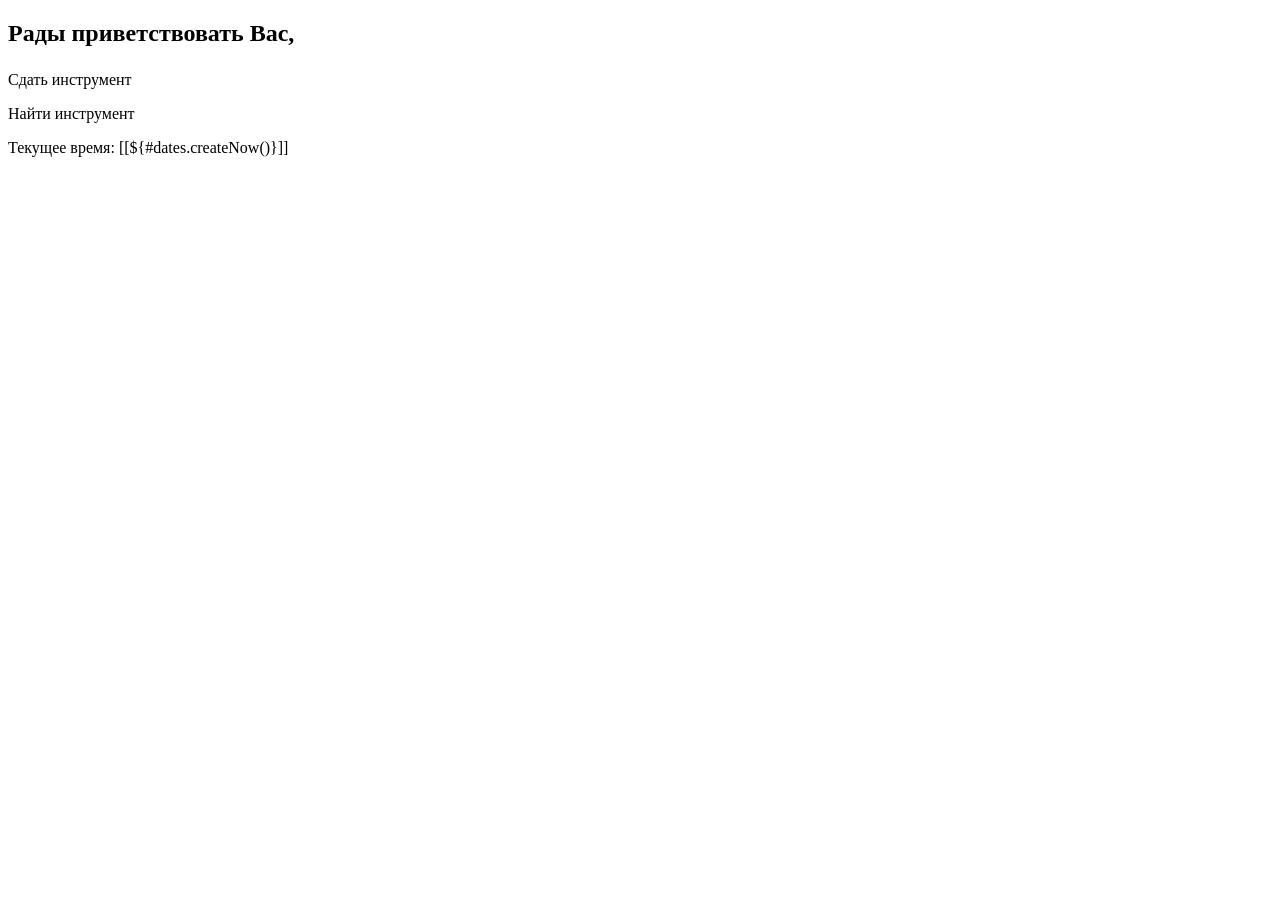
<file: src/main/resources/templates/index.html>
<!DOCTYPE html>
<html xmlns:th="http://www.thymeleaf.org" xmlns:sec="http://www.w3.org/1999/xhtml">
<head>
    <meta charset="UTF-8"/>
    <title>Аренда инструмента</title>
    <link rel="stylesheet" th:href="@{css/stylesIndex.css}" type="text/css"/>
</head>
<body>
<section th:replace="fragments/header :: header" />
<section class="center">
    <div class="registration">
        <h2>
            Рады приветствовать Вас,  <p th:text="${personName}"></p>
        </h2>
        <p sec:authorize="hasRole('LESSOR')">
            <a th:href="@{/lessor/lessorView}"> Сдать инструмент </a>
        </p>
        <p sec:authorize="hasRole('RENTER')">
          <a th:href="@{/renter/renterView}"> Найти инструмент </a>
        <p/>
    </div>
</section>
<section class="bottom">
    <div class="bottom_box"> Текущее время: [[${#dates.createNow()}]] </div>
</section>
</body>
</html>
</file>
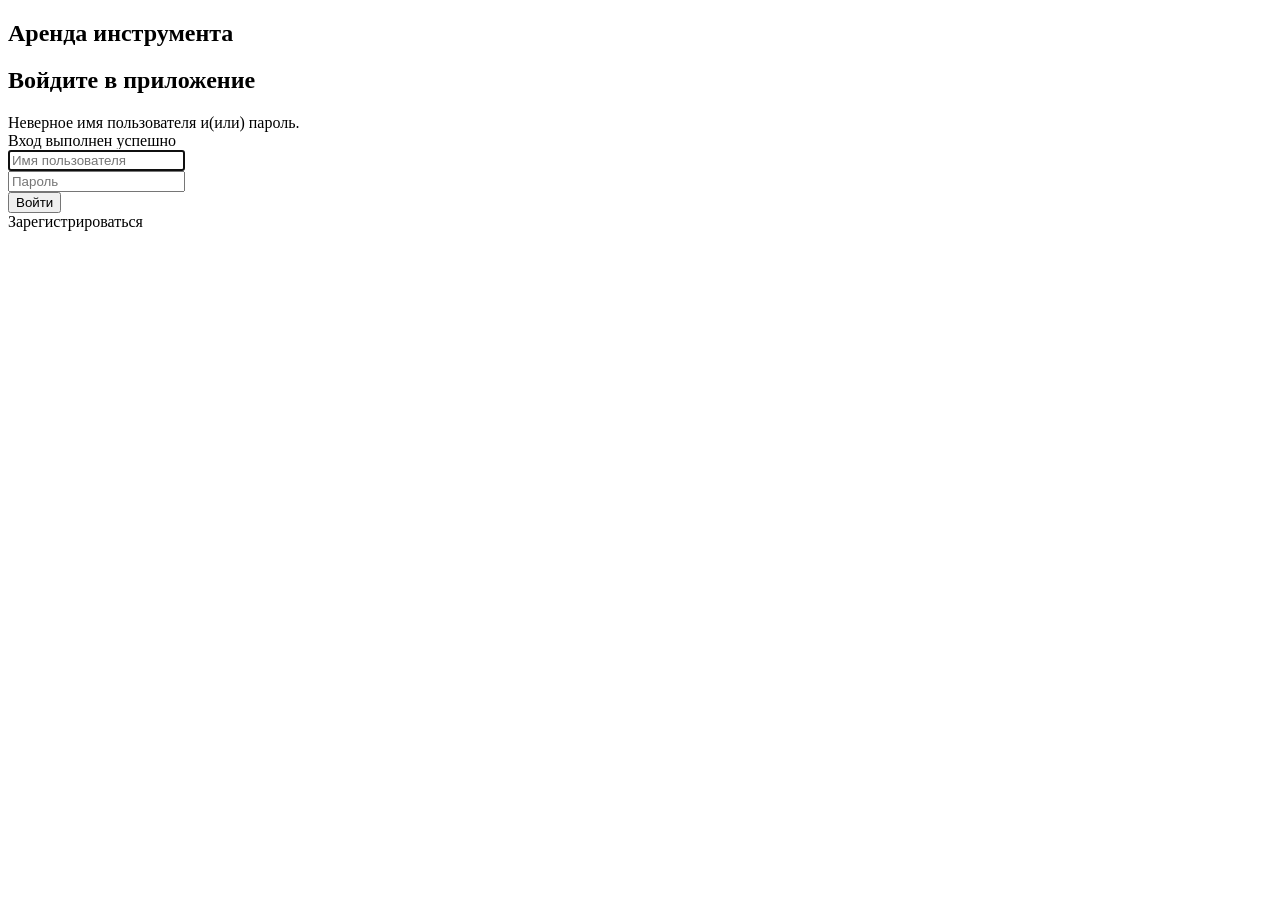
<file: src/main/resources/templates/login.html>
<!DOCTYPE html>
<html xmlns:th="http://www.thymeleaf.org">
<head>
    <meta charset="UTF-8"/>
    <title>Аренда инструмента</title>
    <link rel="stylesheet" th:href="@{css/stylesIndex.css}" type="text/css"/>
</head>
<body>
<section class="top">
    <div class="top_center">
        <h1>
            Аренда инструмента
        </h1>
    </div>
</section>
<section class="center">
    <div class="registration">
        <h2>
            Войдите в приложение
        </h2>
        <div th:if="${param.error}">
            Неверное имя пользователя и(или) пароль.
        </div>
        <div th:if="${param.logout}">
            <div class="alert alert-info">Вход выполнен успешно</div>
        </div>

        <form th:action="@{/login}" method="post">
            <div class="input">
                <input autofocus name="login" placeholder="Имя пользователя" type="text"/>
            </div>
            <div class="input">
                <input type="password" name="password" placeholder="Пароль"/>
            </div>
            <div class="input">
                <input type="submit" value="Войти"/>
            </div>
        </form>
        <div>
            <a th:href="@{/registration}"> Зарегистрироваться </a>
        </div>
    </div>
</section>
</body>
</file>
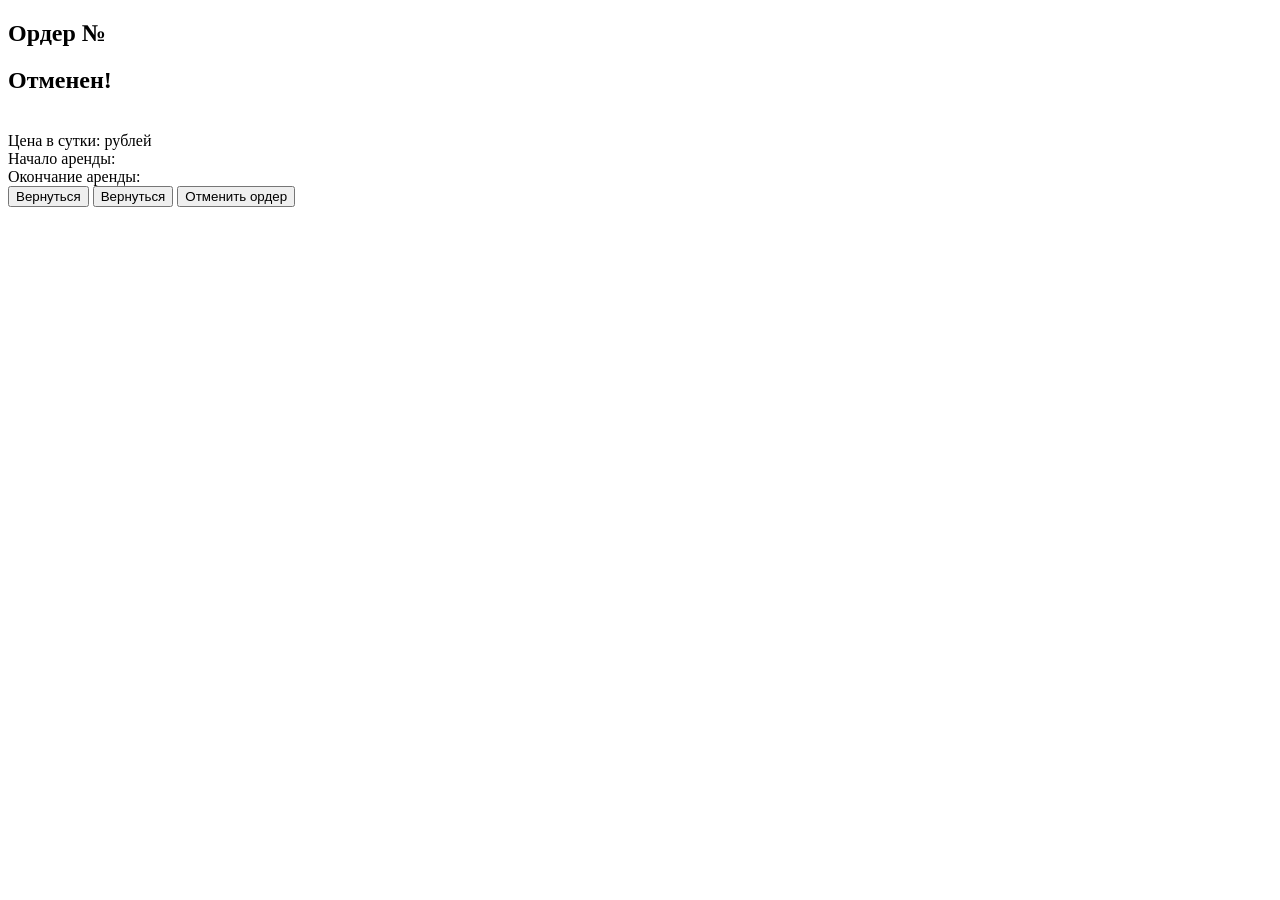
<file: src/main/resources/templates/orderModifyCardView.html>
<!DOCTYPE html>
<html xmlns:th="http://www.thymeleaf.org" xmlns:sec="http://www.w3.org/1999/xhtml">
<head>
    <meta charset="UTF-8"/>
    <title>Аренда инструмента</title>
    <link rel="stylesheet" th:href="@{../css/stylesIndex.css}" type="text/css"/>
</head>
<body>
<section th:replace="fragments/header :: header" />
<section class="center">
    <div class="registration">
        <form th:action="@{/orderModifyCardView}" method="post">
            <h2>
                <label class="h-label"> Ордер №</label>
                <label class="h-label" th:text="${order.getId()}"></label>
            </h2>
            <h2>
                <label th:if="${order.getStopped()}" class="h-lable">Отменен!</label>
            </h2>
            <div class="box">
                <div class="input">
                    <h3 th:text="${order.getToolName()}"></h3>
                </div>
                <div class="box">
                    <div class="input">
                        <br>
                        <label class="label_field">Цена в сутки: </label>
                        <label th:text="${order.getToolPrice()}"></label>
                        <label> рублей</label>
                        <br>
                    </div>
                    <div class="input">
                        <label class="label_field">Начало аренды: </label>
                        <label th:text="${order.getStartDate()}"></label>
                    </div>
                    <div class="input">
                        <label class="label_field">Окончание аренды: </label>
                        <label th:text="${order.getStopDate()}"></label>
                    </div>
                    <div>
                        <input type="hidden" th:value="${order.getId()}" name="orderId"/>
                    </div>
                    <div class="input">
                        <button sec:authorize="hasRole('LESSOR')"><a  th:href="@{/lessor/lessorView}">Вернуться</a></button>
                        <button sec:authorize="hasRole('RENTER')"><a  th:href="@{/renter/renterView}">Вернуться</a></button>
                        <input th:if="${not order.getStopped()}"  id="submitButton" type="submit"  value="Отменить ордер"/>
                    </div>
                </div>
            </div>
        </form>
    </div>
</section>
</body>
</html>
</file>
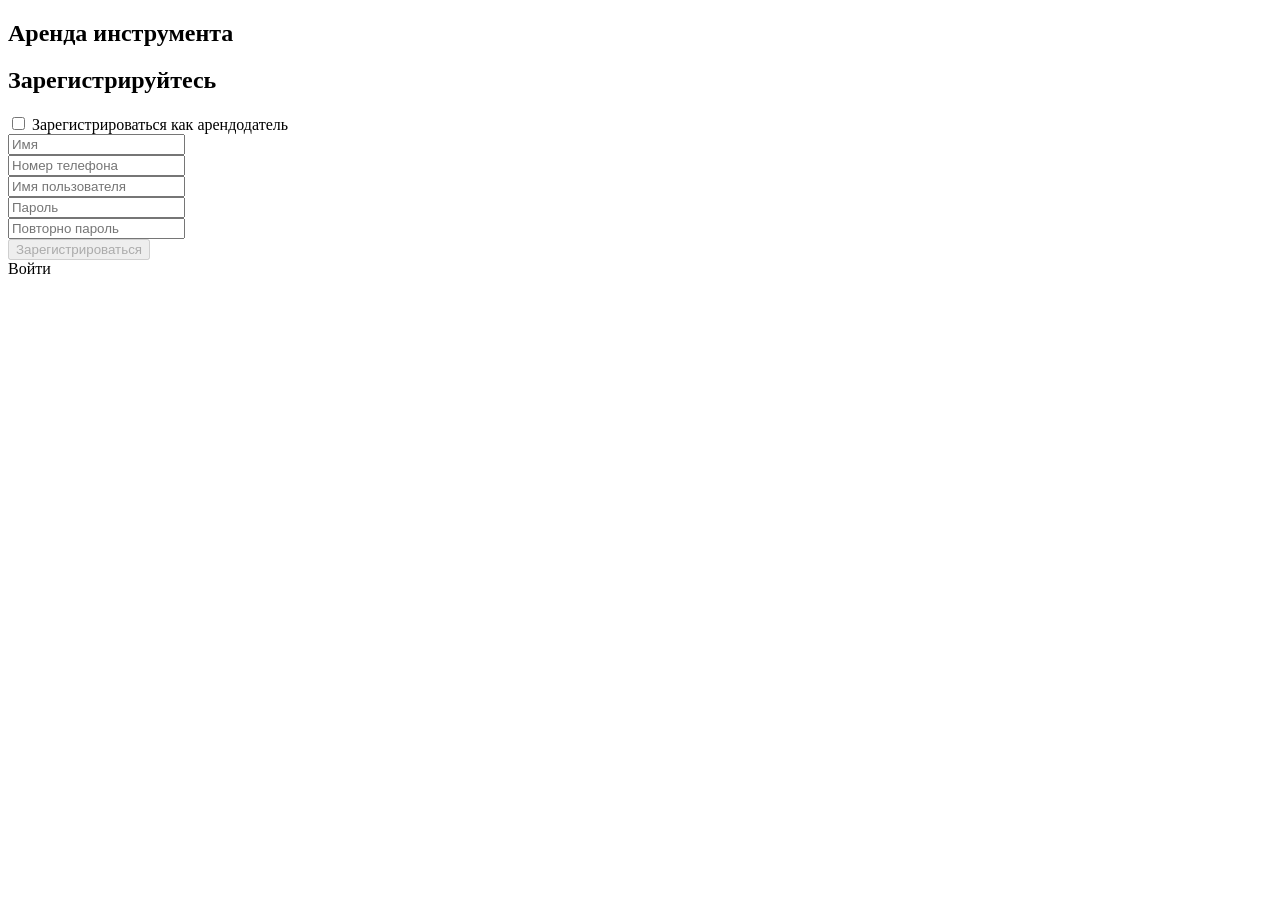
<file: src/main/resources/templates/registration.html>
<!DOCTYPE html>
<html xmlns:th="http://www.thymeleaf.org">
<head>
    <meta charset="UTF-8"/>
    <title>Аренда инструмента</title>
    <script src="https://code.jquery.com/jquery-3.7.0.js"></script>
    <link rel="stylesheet" th:href="@{css/stylesIndex.css}" type="text/css"/>
</head>
<body>
<section class="top">
    <div class="top_center">
        <h1>
            Аренда инструмента
        </h1>
    </div>
</section>
<section class="center">
    <div class="registration">
        <h2>
            Зарегистрируйтесь
        </h2>
        <div class="div_error" th:if="${error}"> </div>
        <form onsubmit="return submitFunction(event)" th:action="@{/registration}" method="post" th:object="${userForm}" >
            <div class="input">
                <input type="checkbox" name="role" th:chacked="*{role}"/> Зарегистрироваться как арендодатель
            </div>
            <div class="input">
                <div class="div_error" id="nameError"> </div>
                <input id="name_input" name="name" placeholder="Имя "  th:field="*{name}" required/>
            </div>

            <div class="input">
                <div class="div_error" id="phoneError"> </div>
                <input id="phone_input" name="phone" placeholder="Номер телефона"  th:field="*{phone}" required/>
            </div>
            <div class="input">
                <input name="login" placeholder="Имя пользователя"  th:field="*{login}" required/>
            </div>
            <div class="input">
                <input type="password" id="password" name="password" placeholder="Пароль"  th:field="*{password}" required/>
            </div>
            <div class="input">
                <input type="password" id="confirm_password" name="passwordRepeat" placeholder="Повторно пароль"/>
            </div>
            <div class="input">
                <input id="submitButton" type="submit" disabled value="Зарегистрироваться" />
            </div>
           </form>
        <div class="input">
            <a th:href="@{/login}"> Войти </a>
        </div>
    </div>
        <script th:inline="javascript" type="text/javascript">
            $("#confirm_password").on("keyup", function() {
              var value_input1 = $("#password").val();
              var value_input2 = $("#confirm_password").val();
              if(value_input1 != value_input2) {
                  $("#submitButton").attr("disabled",true);
                  $(".error").html("Пароли не совпадают!");
                  $("#submit").attr("disabled", "disabled");
                } else {
                      $("#submitButton").attr("disabled",false);
                      $("#submit").removeAttr("disabled");
                      $(".error").html("");
                    }
            });
            function ValidPhone(){
              var  phonePattern = /^[\d\+][\d\(\)\ -]{4,10}\d$/;
              var  phone = $("#phone_input").val();
              var valid = phonePattern.test(phone);
              if(valid){
               $("#phoneError").text("");
              }else{
                $("#phoneError").text(" Не корректный телефон");
              }
              return valid;
            }

            function ValidPersonName(){
              var namePattern = /^[а-яА-ЯёЁa-zA-Z ]+$/;
              var name = $("#name_input").val();
              var valid = namePattern.test(name);
              if(valid){
                $("#nameError").text("");
              } else {
                    $("#nameError").text("Не корректное имя");
                }
              return valid;
            }

            function submitFunction(e){
               if(ValidPhone() &&  ValidPersonName()){
               return;
               }
               e.preventDefault();
            }
        </script>
</section>
</body>
</file>
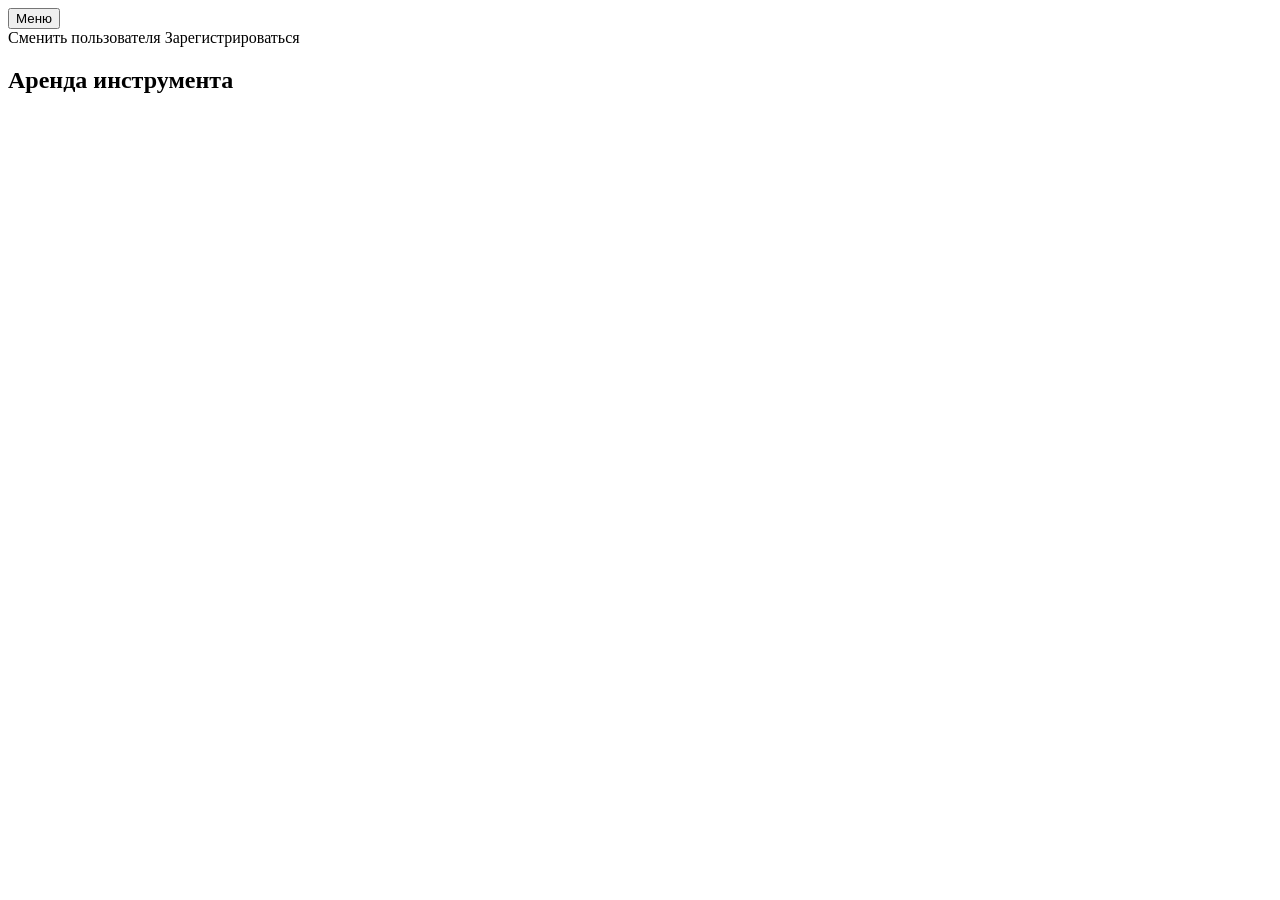
<file: src/main/resources/templates/fragments/header.html>
<!DOCTYPE html>
<html xmlns:th="http://www.thymeleaf.org" xmlns:sec="http://www.w3.org/1999/xhtml">
<head>
    <meta charset="UTF-8"/>
    <title>Аренда инструмента</title>
</head>
<body>
<section class="top" th:fragment="header">
    <div class="top_box">
        <div  class="menu_box">
            <button class="menu">Меню</button>
            <div class="menu_content">
                <a th:href="@{/login}"> Cменить пользователя </a>
                <a th:href="@{/registration}"> Зарегистрироваться </a>
            </div>
        </div>
        <div class="top_center">
            <h1>
                Аренда инструмента
            </h1>
        </div>
        <div class="top_box">

        </div>
    </div>
</section>
<body/>
</file>
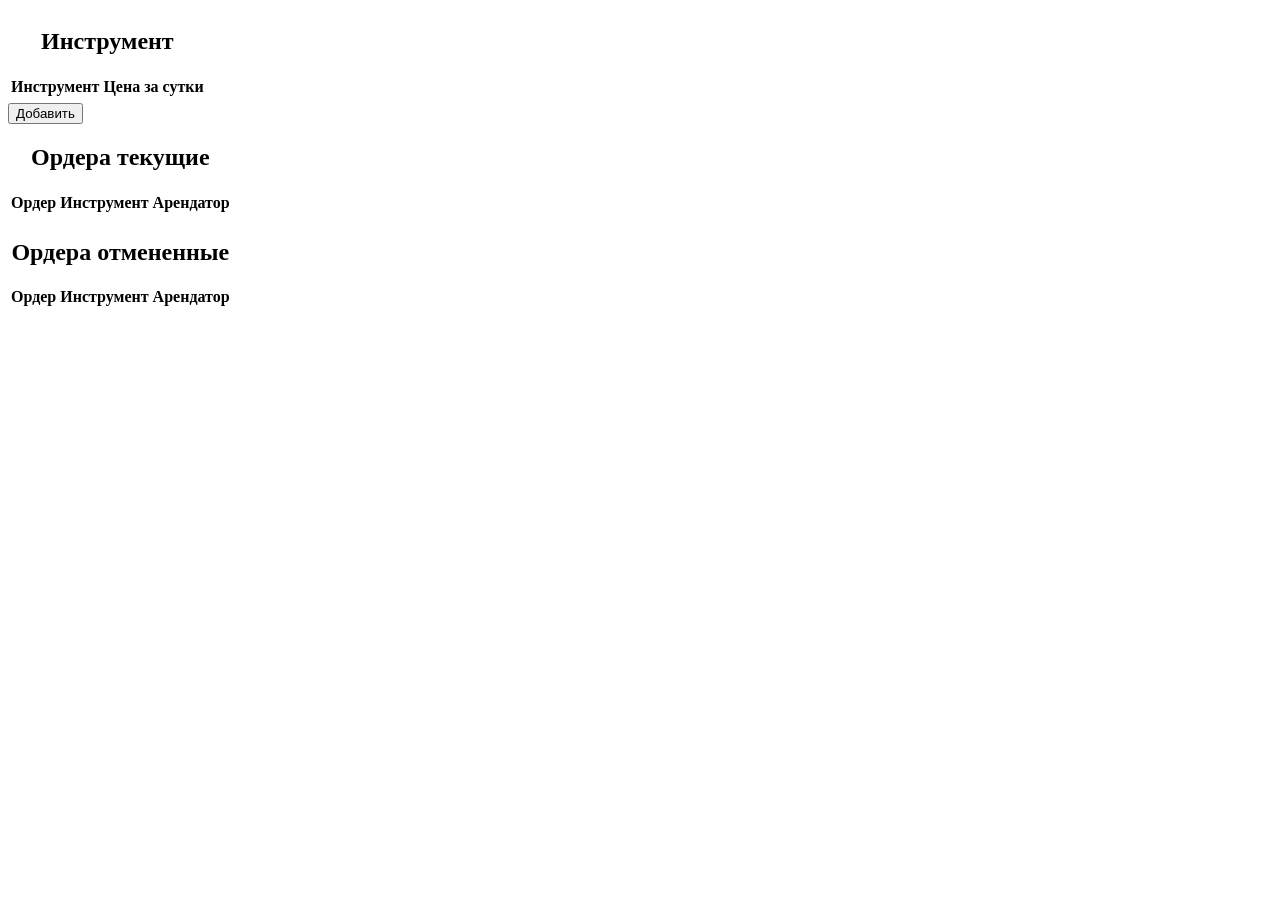
<file: src/main/resources/templates/lessor/lessorView.html>
<!DOCTYPE html>
<html xmlns:th="http://www.thymeleaf.org">
<head>
    <meta charset="UTF-8"/>
    <title>Аренда инструмента</title>
    <link rel="stylesheet" th:href="@{../css/stylesIndex.css}" type="text/css"/>
</head>
<body>
<section th:replace="fragments/header :: header" />
<section class="center">
    <div class="user_box">
        <div class="box">
            <table >
                <caption>
                    <h2>Инструмент</h2>
                </caption>
                <thead>
                <tr>
                    <th>
                        Инструмент
                    </th>
                    <th>
                        Цена за сутки
                    </th>
                </tr>
                </thead>
                <tbody th:each="tool:${tools}">
                <tr>
                    <td>
                        <a class="change-text" th:href="@{/lessor/toolModifyCardView(toolId=${tool.getId()})}"><label th:text="${tool.getName()}"/> </a>
                    </td>
                    <td>
                        <label th:text="${tool.getPrice()}"/>
                    </td>
                </tr>
                </tbody>
            </table>
            <div class="input">
                <button><a th:href="toolCreatedView">Добавить</a></button>
            </div>
        </div>
        <div class="box">
            <table >
                <caption>
                    <h2>Ордера текущие</h2>
                </caption>
                <thead>
                <tr>
                    <th>
                        Ордер
                    </th>
                    <th>
                        Инструмент
                    </th>
                    <th>
                        Арендатор
                    </th>
                </tr>
                </thead>
                <tbody th:each="order:${orders}">
                <tr>
                    <td>
                        <a class="change-text" th:href="@{/orderModifyCardView(orderId=${order.getId()})}"><label th:text="${order.getId()}"></label> </a>
                    </td>
                    <td>
                        <a class="change-text" th:href="@{/orderModifyCardView(orderId=${order.getId()})}"> <label th:text="${order.getToolName()}"></label> </a>
                    </td>
                    <td>
                        <a class="change-text" th:href="@{/orderModifyCardView(orderId=${order.getId()})}"> <label th:text="${order.getPersonName()}"></label> </a>
                    </td>
                </tr>
                </tbody>
            </table>
        </div>
        <div class="box">
            <table >
                <caption>
                    <h2>Ордера отмененные</h2>
                </caption>
                <thead>
                <tr>
                    <th>
                        Ордер
                    </th>
                    <th>
                        Инструмент
                    </th>
                    <th>
                        Арендатор
                    </th>
                </tr>
                </thead>
                <tbody th:each="order:${stoppedOrders}">
                <tr>
                    <td>
                        <a class="change-text" th:href="@{/orderModifyCardView(orderId=${order.getId()})}"><label th:text="${order.getId()}"></label> </a>
                    </td>
                    <td>
                        <a class="change-text" th:href="@{/orderModifyCardView(orderId=${order.getId()})}"> <label th:text="${order.getToolName()}"></label> </a>
                    </td>
                    <td>
                        <a class="change-text" th:href="@{/orderModifyCardView(orderId=${order.getId()})}"> <label th:text="${order.getPersonName()}"></label> </a>
                    </td>
                </tr>
                </tbody>
            </table>
        </div>
    </div>
</section>
</body>
</html>
</file>
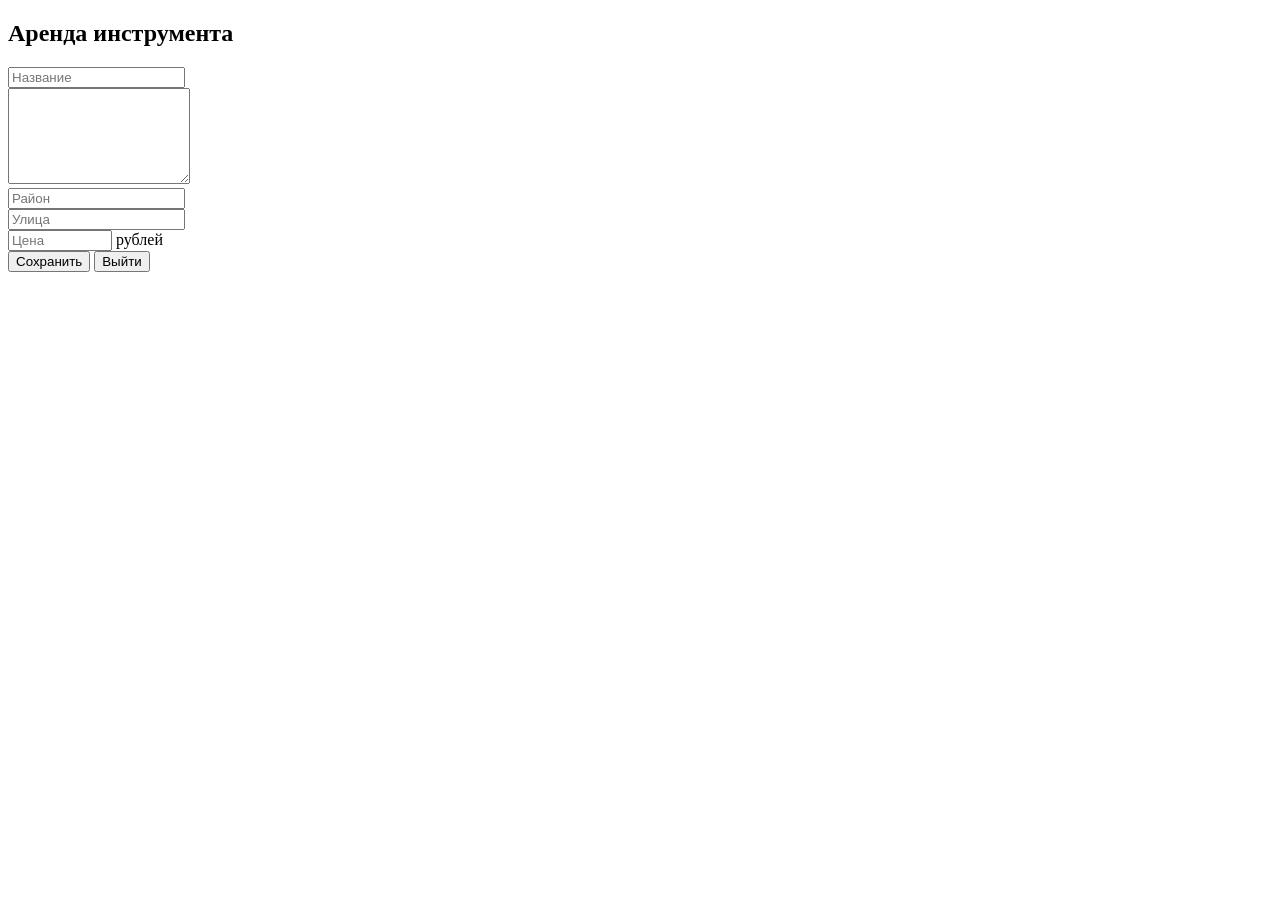
<file: src/main/resources/templates/lessor/toolCreatedView.html>
<!DOCTYPE html>
<html xmlns:th="http://www.thymeleaf.org">
<head>
    <meta charset="UTF-8"/>
    <title>Аренда инструмента</title>
    <link rel="stylesheet" th:href="@{../css/stylesIndex.css}" type="text/css"/>
</head>
<body>
<section class="top">
    <div class="top_center">
        <h1>
            Аренда инструмента
        </h1>
    </div>
</section>
<section class="center">
    <div class="registration">
        <form  th:action="@{/lessor/toolCreatedView}" method="post" th:object="${toolForm}">
            <div class="input">
                <input name="name" placeholder="Название"  th:field="*{name}" required/>
            </div>
            <div class="input">
                <textarea name="specifications"  rows="6" th:field="*{specifications}"></textarea>
            </div>
            <div class="input">
                <input name="district" placeholder="Район"  th:field="*{district}" required/>
            </div>
            <div class="input">
                <input name="street" placeholder="Улица"  th:field="*{street}"/>
            </div>
            <div class="input">
                <input type="number" step="0.01" min="0" max="100000"  name="price" placeholder="Цена"  th:field="*{price}" required/>
                <label>рублей</label>
            </div>
            <div class="input">
                <input id="submitButton" type="submit"  value="Сохранить" />
                <button><a  th:href="@{/lessor/lessorView}">Выйти</a></button>
            </div>
            <div class="input">
            </div>
        </form>
    </div>
</section>
</body>
</file>
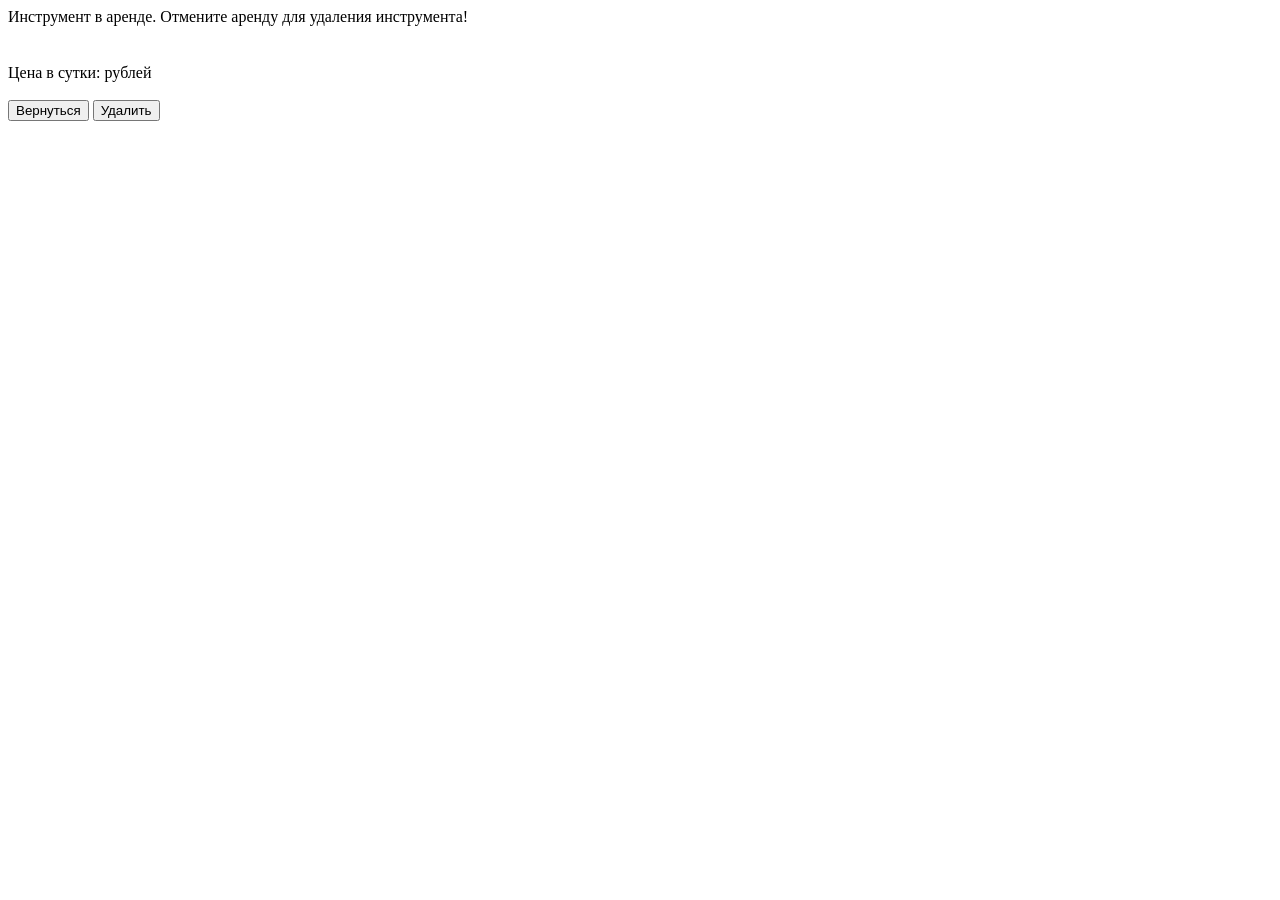
<file: src/main/resources/templates/lessor/toolModifyCardView.html>
<!DOCTYPE html>
<html xmlns:th="http://www.thymeleaf.org">
<head>
    <meta charset="UTF-8"/>
    <title>Аренда инструмента</title>
    <link rel="stylesheet" th:href="@{../css/stylesIndex.css}" type="text/css"/>
</head>
<body>
<section th:replace="fragments/header :: header" />
<section class="center">
    <div class="registration">
        <div class="div_error" th:if="${message}">
             Инструмент в аренде. Отмените аренду для удаления инструмента!
        </div>
        <div class="box">
            <form th:action="@{/lessor/toolModifyCardView}" method="post">
                <h2 th:text="${tool.getName()}"></h2>
                <div class="box">
                    <div class="input">
                        <br>
                        <label>Цена в сутки: </label>
                        <label th:text="${tool.getPrice()}"></label>
                        <label> рублей</label>
                        <br>
                    </div>
                    <div>
                        <br>
                        <input type="hidden" th:value="${tool.getId()}" name="toolId"/>
                    </div>
                    <div class="input">
                        <button><a  th:href="@{/lessor/lessorView}">Вернуться</a></button>
                        <input id="submitButton" type="submit"  value="Удалить"/>
                    </div>
                </div>
            </form>
        </div>
    </div>
</section>
</body>
</html>
</file>
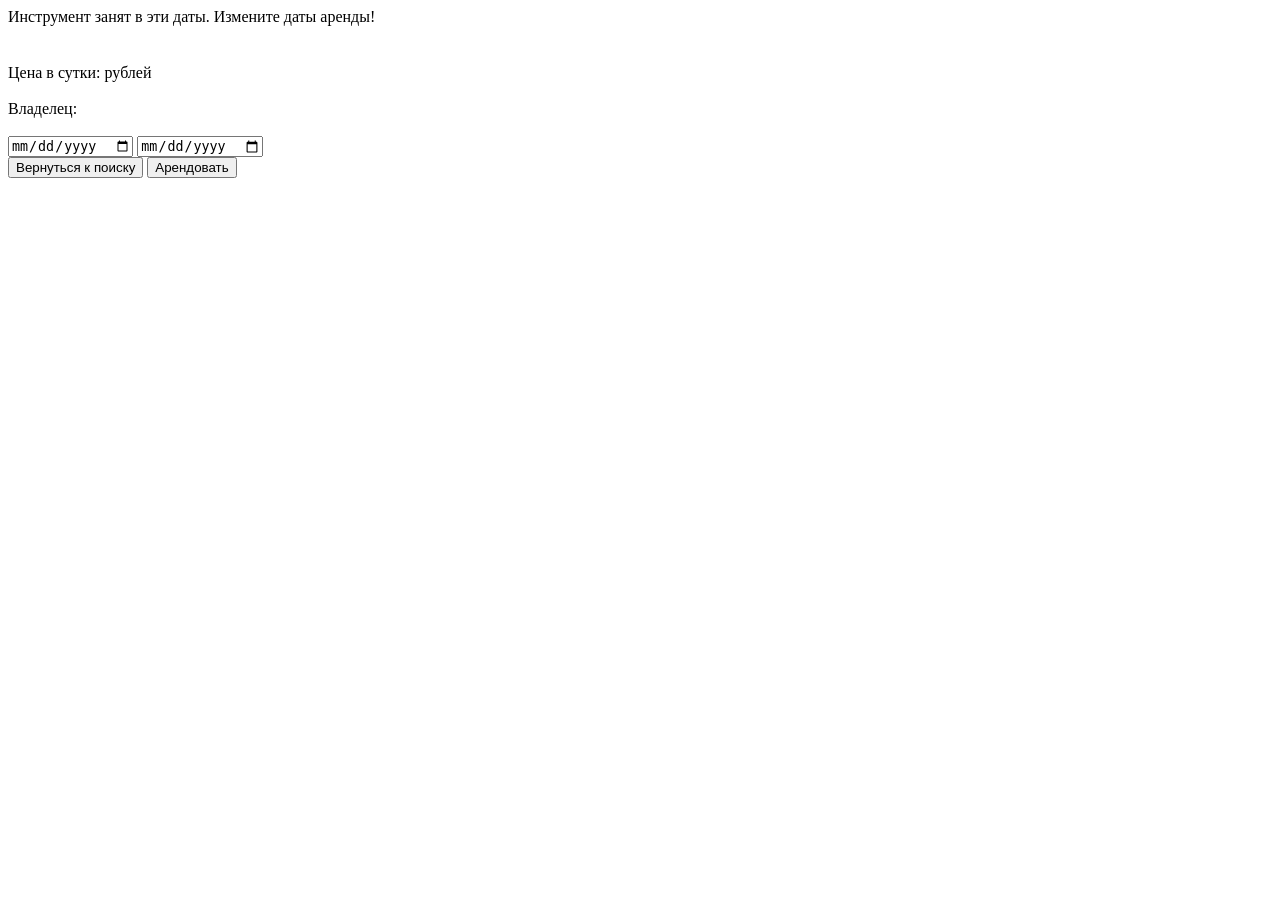
<file: src/main/resources/templates/renter/orderCreateCard.html>
<!DOCTYPE html>
<html xmlns:th="http://www.thymeleaf.org">
<head>
    <meta charset="UTF-8"/>
    <title>Аренда инструмента</title>
    <script src="https://code.jquery.com/jquery-3.7.0.js"></script>
    <link rel="stylesheet" th:href="@{../css/stylesIndex.css}" type="text/css"/>
</head>
<body>
<section th:replace="fragments/header :: header" />
<section class="center">
    <div class="registration">
        <div th:if="${message}">
            Инструмент занят в эти даты. Измените даты аренды!
        </div>
        <form  id="formOrderCreate" onsubmit="return submitFunction(event)" th:action="@{/renter/orderCreateCard}" method="post"  th:object="${order}">
            <h2 th:text="${tool.getName()}"></h2>
            <div class="box">
                <div class="input">
                    <br>
                    <label>Цена в сутки: </label>
                    <label th:text="${tool.getPrice()}"></label>
                    <label> рублей</label>
                    <br>
                </div>
                <div>
                    <br>
                    <label>Владелец: </label>
                    <label th:text="${tool.getPersonName()}"></label>
                    <br>
                </div>
                <div>
                    <br>
                    <div class="div_error" id="error"> </div>
                    <input  type="hidden" th:value="${tool.getId()}" name="toolId"/>
                    <input  id="startDate" type="date"    th:field="*{startDate}" required/>
                    <input id="stopDate" type="date"    th:field="*{stopDate}" required/>
                    <br>
                </div>
                <div class="input">
                    <button><a  th:href="@{/renter/toolSearchView}">Вернуться к поиску</a></button>
                    <input id="submitButton" type="submit" value="Арендовать" />
                </div>
                <div class="input">
                </div>
            </div>
        </form>
    </div>
</section>
<script th:inline="javascript" type="text/javascript">
           function submitFunction(e){
              var startDate =new Date($("#startDate").val());
              var stopDate = new Date($("#stopDate").val());
              var nowDate = new Date().setHours(0,0,0,0);
              if(startDate<=nowDate){
                $("#error").text("Дата начала не может быть раньше текущей даты!");
              } else{
                   if(startDate<stopDate){
                      return;
                   } else {
                        $("#error").text("выбраны ошибочные даты!");
                     }
                }
             e.preventDefault();
           }
</script>
</body>
</html>
</file>
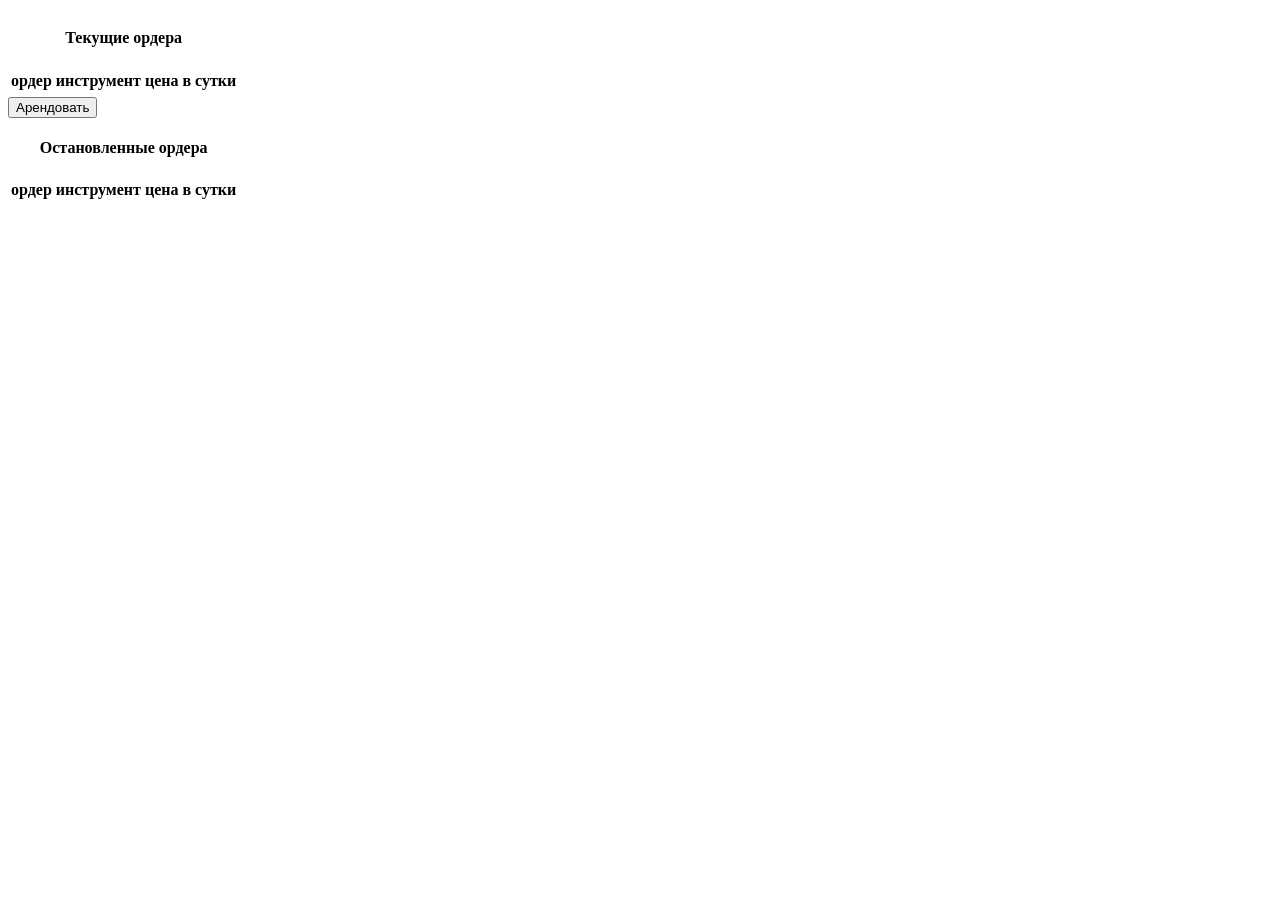
<file: src/main/resources/templates/renter/renterView.html>
<!DOCTYPE html>
<html xmlns:th="http://www.thymeleaf.org">
<head>
    <meta charset="UTF-8"/>
    <title>Аренда инструмента</title>
    <link rel="stylesheet" th:href="@{../css/stylesIndex.css}" type="text/css"/>
</head>
<body>
<section th:replace="fragments/header :: header" />
<section class="center">
    <div class="user_box">
        <div class="box">
            <table>
                <thead>
                <caption>
                    <h4>Текущие ордера</h4>
                </caption>
                <tr>
                    <th>ордер</th>
                    <th> инструмент</th>
                    <th> цена в сутки </th>
                </tr>
                <thead/>
                <tbody th:each="order:${orders}">
                <tr>
                    <td>
                        <a class="change-text" th:href="@{/orderModifyCardView(orderId=${order.getId()})}"><label th:text="${order.getId()}"></label> </a>
                    </td>
                    <td>
                        <a class="change-text" th:href="@{/orderModifyCardView(orderId=${order.getId()})}"> <label th:text="${order.getToolName()}"></label> </a>
                    </td>
                    <td>
                        <label th:text="${order.getToolPrice()}"></label>
                    </td>
                </tr>
                </tbody>
            </table>
            <div class="input">
                <button><a  th:href="@{/renter/toolSearchView}">Арендовать</a></button>
            </div>
        </div>
        <div class="box">
            <table >
            <caption>
                <h4>Остановленные ордера</h4>
            </caption>
            <thead>
            <tr>
                <th>ордер</th>
                <th> инструмент</th>
                <th> цена в сутки </th>
            </tr>
            <thead/>
            <tbody th:each="order:${stoppedOrders}">
            <tr>
                <td>
                    <a class="change-text" th:href="@{/orderModifyCardView(orderId=${order.getId()})}"><label th:text="${order.getId()}"></label> </a>
                </td>
                <td>
                    <a class="change-text" th:href="@{/orderModifyCardView(orderId=${order.getId()})}"> <label th:text="${order.getToolName()}"></label> </a>
                </td>
                <td>
                    <label th:text="${order.getToolPrice()}"></label>
                </td>
            </tr>
            </tbody>
            </table>
        </div>
    </div>
</section>
</body>
</html>
</file>
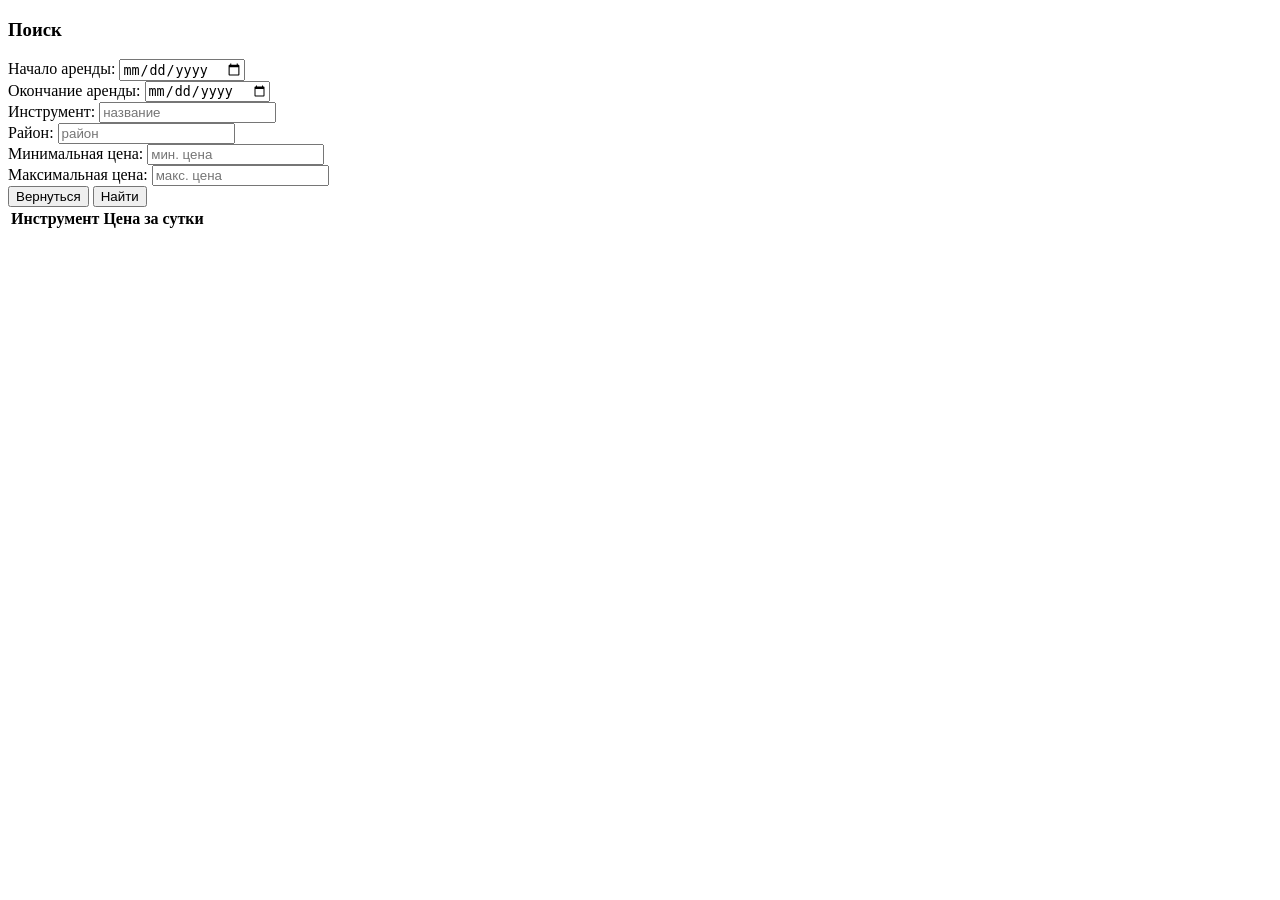
<file: src/main/resources/templates/renter/toolSearchView.html>
<!DOCTYPE html>
<html xmlns:th="http://www.thymeleaf.org">
<head>
    <meta charset="UTF-8"/>
    <title>Аренда инстркмента</title>
    <script src="https://code.jquery.com/jquery-3.7.0.js"></script>
    <link rel="stylesheet" th:href="@{../css/stylesIndex.css}" type="text/css"/>
</head>
<body>
</section>
<section th:replace="fragments/header :: header" />
<section class="center">
    <div class="user_box">
        <div class="box">
            <form id="formToolSearch" onsubmit="return submitFunction(event)" th:action="@{/renter/toolSearchView}" method="post">
                <h3>Поиск</h3>
                <div class="div_error" id="error"> </div>
                <div class="field">
                    <label class="label_field">Начало аренды:</label>
                    <input id="startDate" type="date"  th:value="${startDate}"  name="startDate" required/>
                </div>
                <div class="field">
                    <label class="label_field">Окончание аренды:</label>
                    <input id="stopDate" type="date"  th:value="${stopDate}" name="stopDate" required/>
                </div>
                <div class="field">
                    <label class="label_field">Инструмент:</label>
                    <input name="name" placeholder="название" th:value="${name}"/>
                </div>
                <div class="field">
                    <label class="label_field">Район:</label>
                    <input name="district" placeholder="район" th:value="${district}"/>
                </div>
                <div class="field">
                    <label class="label_field">Минимальная цена:</label>
                    <input name="priceMin" placeholder="мин. цена" th:value="${priceMin}"/>
                </div>
                <div class="field">
                    <label class="label_field">Максимальная цена:</label>
                    <input name="priceMax" placeholder="макс. цена" th:value="${priceMax}"/>
                </div>
                <div class="input">
                    <button><a  th:href="@{/renter/renterView}">Вернуться</a></button>
                    <input  type="submit"  value="Найти" />
                </div>
            </form>
        </div>
        <div class="box">
            <table>
                <thead>
                <tr>
                    <th>
                        Инструмент
                    </th>
                    <th>
                        Цена за сутки
                    </th>
                </tr>
                </thead>
                <tbody th:each="tool:${tools}">
                <tr>
                    <td>
                        <a class="change-text" th:href="@{/renter/orderCreateCard(toolId=${tool.getId()})}"><label th:text="${tool.getName()}"></label> </a>
                    </td>
                    <td>
                        <label th:text="${tool.getPrice()}"></label>
                    </td>
                </tr>
                </tbody>
            </table>
        </div>
    </div>
</section>
<script th:inline="javascript" type="text/javascript">
     function submitFunction(e){
              var startDate =new Date($("#startDate").val());
              var stopDate = new Date($("#stopDate").val());
              var nowDate = new Date().setHours(0,0,0,0);
              if(startDate<nowDate){
                $("#error").text("Дата начала не может быть раньше текущей даты!");
              } else{
                   if(startDate<=stopDate){
                      return;
                   } else {
                        $("#error").text("выбраны ошибочные даты!");
                     }
                }
             e.preventDefault();
           }
</script>
</body>
</html>
</file>
